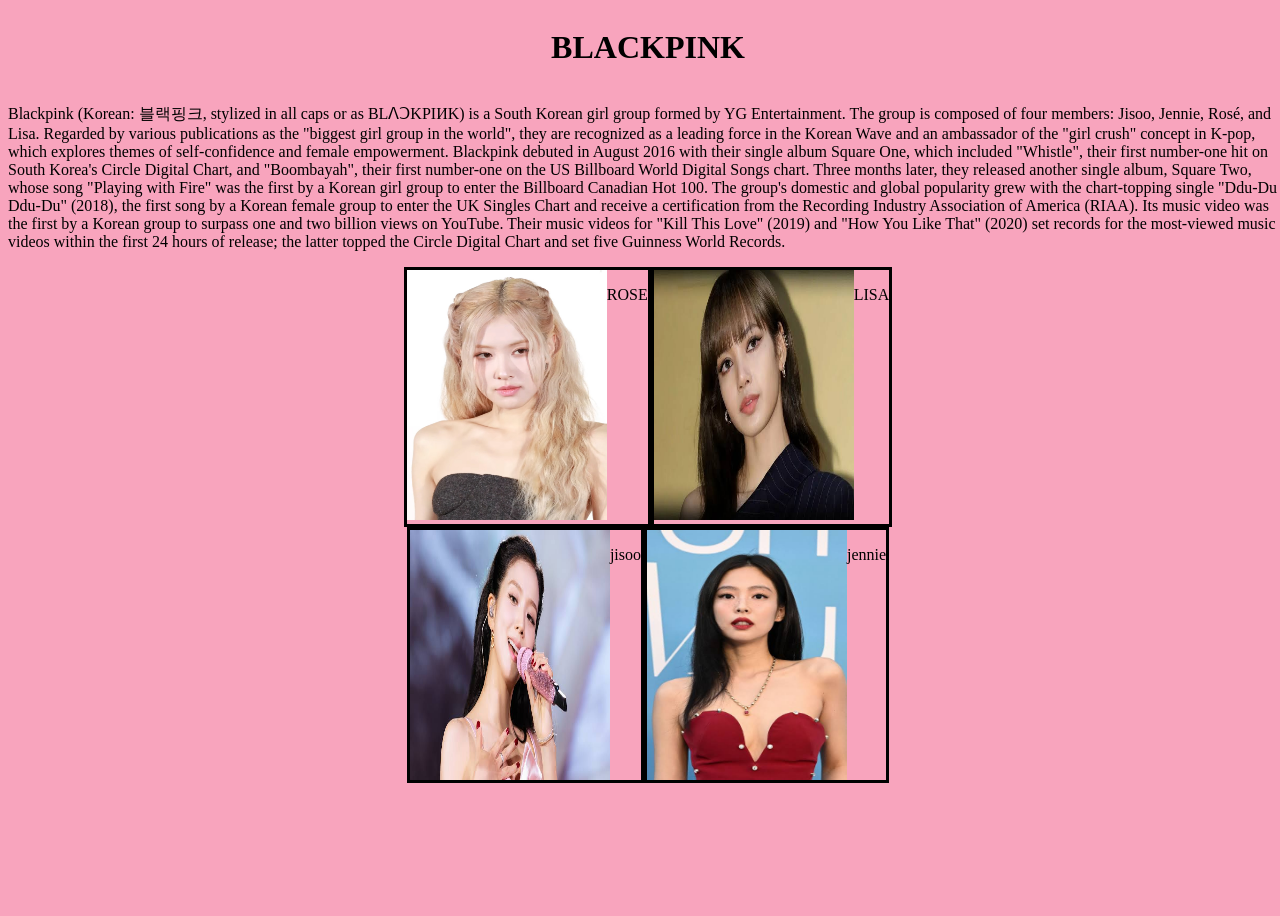
<file: index.html>
<!DOCTYPE html>

<html>

<head>

    <title>BLACK PINK</title>
    <link rel="stylesheet" href="styles.css">


</head>



<body>

    <h1>BLACKPINK</h1>
    <p>
            Blackpink (Korean: 블랙핑크, stylized in all caps or as BLɅϽKPIИK) is a South Korean girl group formed by YG Entertainment. The group is composed of four members: Jisoo, Jennie, Rosé, and Lisa. Regarded by various publications as the "biggest girl group in the world", they are recognized as a leading force in the Korean Wave and an ambassador of the "girl crush" concept in K-pop, which explores themes of self-confidence and female empowerment.

            Blackpink debuted in August 2016 with their single album Square One, which included "Whistle", their first number-one hit on South Korea's Circle Digital Chart, and "Boombayah", their first number-one on the US Billboard World Digital Songs chart. Three months later, they released another single album, Square Two, whose song "Playing with Fire" was the first by a Korean girl group to enter the Billboard Canadian Hot 100. The group's domestic and global popularity grew with the chart-topping single "Ddu-Du Ddu-Du" (2018), the first song by a Korean female group to enter the UK Singles Chart and receive a certification from the Recording Industry Association of America (RIAA). Its music video was the first by a Korean group to surpass one and two billion views on YouTube. Their music videos for "Kill This Love" (2019) and "How You Like That" (2020) set records for the most-viewed music videos within the first 24 hours of release; the latter topped the Circle Digital Chart and set five Guinness World Records.
    </p>


    
    <div class="box">

        <div class="box1">
            
            <div class="card">
                <img src="images/rose.jpg">
                <p> ROSE </p>
            </div>


            <div class="card">
                <a href="lisa.html">
                <img src="images/lisa.jpg">
                </a>
                <p> LISA </p>
            </div>

        </div>

        

        <div class="box1">

            <div class="card">
                <img src="images/jisoo.jpg"> 
                <p> jisoo</p>
                
            </div class="card">
    
            <div class="card">
                <img src="images/jennie.jpg">
                <p>jennie</p>
                
            </div>


        </div>

    </div>


</body>



</html>
</file>
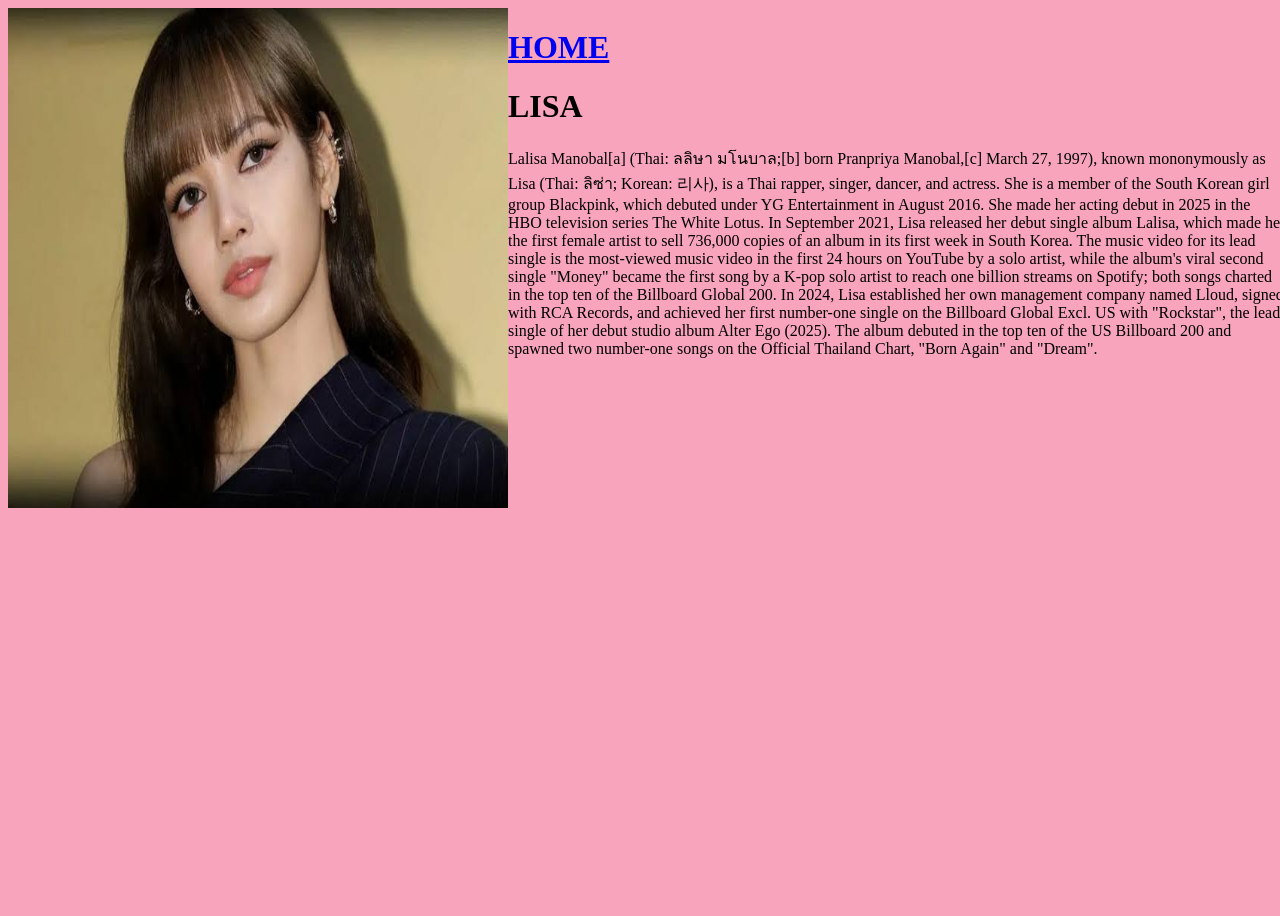
<file: lisa.html>
<!DOCTYPE html>

<html>

<head>

    <title>Lisa</title>
    <link rel="stylesheet" href="styles.css">


</head>



<body>


    <div class="box_lisa">



        <img class='lisa' src="images/lisa.jpg" alt="">



        <div>
            
            <a href="index.html">
            <h1>HOME</h1>
            </a>
            <h1>LISA</h1>


        <p>
            Lalisa Manobal[a] (Thai: ลลิษา มโนบาล;[b] born Pranpriya Manobal,[c] March 27, 1997), known mononymously as Lisa (Thai: ลิซ่า; Korean: 리사), is a Thai rapper, singer, dancer, and actress. She is a member of the South Korean girl group Blackpink, which debuted under YG Entertainment in August 2016. She made her acting debut in 2025 in the HBO television series The White Lotus.

            In September 2021, Lisa released her debut single album Lalisa, which made her the first female artist to sell 736,000 copies of an album in its first week in South Korea. The music video for its lead single is the most-viewed music video in the first 24 hours on YouTube by a solo artist, while the album's viral second single "Money" became the first song by a K-pop solo artist to reach one billion streams on Spotify; both songs charted in the top ten of the Billboard Global 200. In 2024, Lisa established her own management company named Lloud, signed with RCA Records, and achieved her first number-one single on the Billboard Global Excl. US with "Rockstar", the lead single of her debut studio album Alter Ego (2025). The album debuted in the top ten of the US Billboard 200 and spawned two number-one songs on the Official Thailand Chart, "Born Again" and "Dream".  </p>

        </p>


        </div>

    </div>


</body>



</html>
</file>
<file: styles.css>
body{
    display: flex;
    flex-direction: column;
    align-items: center;
    background-color: #f8a4bd;
    width: 100vw;
    height: 100vh;
}

img{
    height: 250px;
    width: 200px;
}

.box{

    display: flex;
    align-items: center;
    align-content: center;
    flex-direction: column;
    height: 700px;
    width: 1200px;
}

.box1{
    display: flex;
    flex-direction: row;
}

.card{
    display: flex;
    border-style: solid;
}

.lisa{
    height: 500px;
    width: 500px;
}


.box_lisa{

    display: flex;
}
</file>
